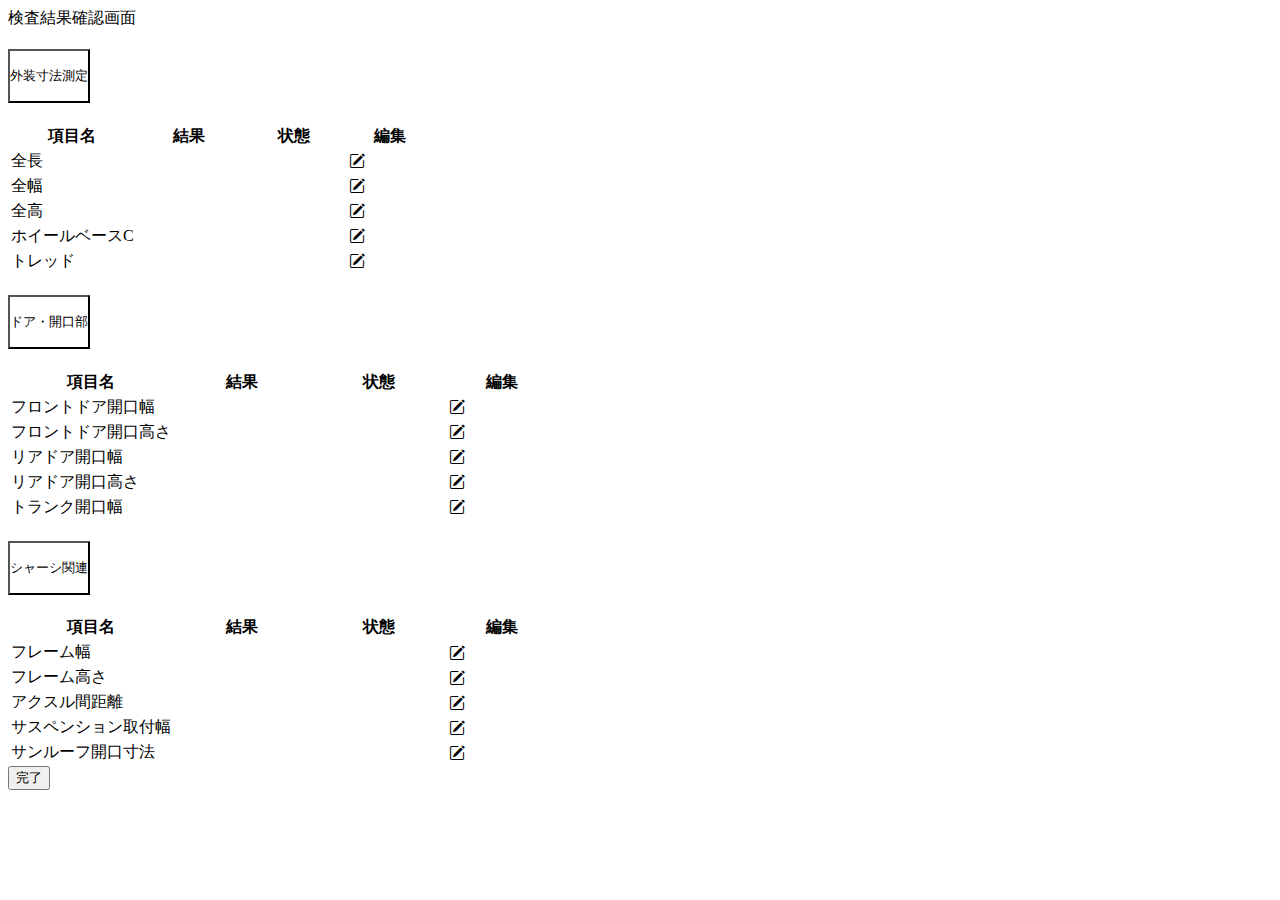
<file: inspection_confirm.html>
<html>
<head>
    <meta charset="UTF-8">
    <meta name="viewport" content="width=device-width, initial-scale=1.0">
    <title>Document</title>
    <link href="https://cdn.jsdelivr.net/npm/bootstrap@5.3.0/dist/css/bootstrap.min.css" rel="stylesheet" integrity="sha384-9ndCyUaIbzAi2FUVXJi0CjmCapSmO7SnpJef0486qhLnuZ2cdeRhO02iuK6FUUVM" crossorigin="anonymous">
    <link rel="stylesheet" href="https://cdn.jsdelivr.net/npm/bootstrap-icons@1.11.3/font/bootstrap-icons.min.css">
    </head>
    <body>
    <div class="container text-center p-3" >
        <div id="inspection-result-area" class="border border-light-50 p-5 rounded-4 ">
            <!-- タイトル -->
            <div id="title" class="d-flex justify-content-start mb-4">
                <p class="fw-bold fs-1">検査結果確認画面</p>
            </div>

            <!-- 検査結果エリア -->
            <table class="table table-hover mb-4" style="table-layout:fixed;">
              <h2 class="accordion-header">
                <button class="accordion-button fs-3 fw-bold" type="button" data-bs-toggle="collapse" data-bs-target="#collapseGroupOne" aria-expanded="true" aria-controls="collapseGroupOne">
                  外装寸法測定
                </button>
              </h2>
              <thead>
                <tr class="fs-4 mb-3">
                  <th scope="col"  style="width:30%">項目名</th>
                  <th scope="col"  style="width:25%">結果</th>
                  <th scope="col"  style="width:25%">状態</th>
                  <th scope="col"  style="width:20%">編集</th>
                </tr>
              </thead>
              <tbody class="fs-5">
                <tr>
                  <td scope="row">全長</td>
                  <td id="inspection-input-1" class="editable"></td>
                  <td id="inspection-status-1"></td>
                  <td>
                    <i class="bi bi-pencil-square fs-2 edit-btn" style="cursor:pointer;"></i>
                  </td>
                </tr>
                <tr>
                  <td scope="row">全幅</td>
                  <td id="inspection-input-2" class="editable" data-original-value="未入力"></td>
                  <td id="inspection-status-2"></td>
                  <td>
                    <i class="bi bi-pencil-square fs-2 edit-btn"></i>
                  </td>
                </tr>
                <tr>
                  <td scope="row">全高</td>
                  <td id="inspection-input-3" class="editable" data-original-value="未入力"></td>
                  <td id="inspection-status-3"></td>
                  <td>
                    <i class="bi bi-pencil-square fs-2 edit-btn"></i>
                  </td>
                </tr>
                <tr>
                  <td scope="row">ホイールベースC</td>
                  <td id="inspection-input-4" class="editable" data-original-value="未入力"></td>
                  <td id="inspection-status-4"></td>
                  <td>
                    <i class="bi bi-pencil-square fs-2 edit-btn"></i>
                  </td>
                </tr>
                <tr>
                  <td scope="row">トレッド</td>
                  <td id="inspection-input-5" class="editable" data-original-value="未入力"></td>
                  <td id="inspection-status-5"></td>
                  <td>
                    <i class="bi bi-pencil-square fs-2 edit-btn"></i>
                  </td>
                </tr>
              </tbody>
            </table>

            <table class="table table-hover mb-4" style="table-layout:fixed;">
              <h2 class="accordion-header">
                <button class="accordion-button fs-3 fw-bold" type="button" data-bs-toggle="collapse" data-bs-target="#collapseGroupOne" aria-expanded="true" aria-controls="collapseGroupOne">
                    ドア・開口部
                </button>
              </h2>
              <thead>
                <tr class="fs-4">
                  <th scope="col" style="width:30%">項目名</th>
                  <th scope="col" style="width:25%">結果</th>
                  <th scope="col" style="width:25%">状態</th>
                  <th scope="col" style="width:20%">編集</th>
                </tr>
              </thead>
              <tbody class="fs-5">
                <tr class="p-4">
                  <td scope="row">フロントドア開口幅</td>
                  <td id="inspection-input-6" class="editable"></td>
                  <td id="inspection-status-6"></td>
                  <td>
                    <i class="bi bi-pencil-square fs-2 edit-btn"></i>
                  </td>
                </tr>
                <tr>
                  <td scope="row">フロントドア開口高さ</td>
                  <td id="inspection-input-7" class="editable"></td>
                  <td id="inspection-status-7"></td>
                  <td>
                    <i class="bi bi-pencil-square fs-2 edit-btn"></i>
                  </td>
                </tr>
                <tr>
                  <td scope="row">リアドア開口幅</td>
                  <td id="inspection-input-8" class="editable"></td>
                  <td id="inspection-status-8"></td>
                  <td>
                    <i class="bi bi-pencil-square fs-2 edit-btn"></i>
                  </td>
                </tr>
                <tr>
                  <td scope="row">リアドア開口高さ</td>
                  <td id="inspection-input-9" class="editable"></td>
                  <td id="inspection-status-9"></td>
                  <td>
                    <i class="bi bi-pencil-square fs-2 edit-btn"></i>
                  </td>
                </tr>
                <tr>
                  <td scope="row">トランク開口幅</td>
                  <td id="inspection-input-10" class="editable"></td>
                  <td id="inspection-status-10"></td>
                  <td>
                    <i class="bi bi-pencil-square fs-2 edit-btn"></i>
                  </td>
                </tr>
              </tbody>
            </table>
            <table class="table table-hover mb-4" style="table-layout:fixed;">
              <h2 class="accordion-header">
                <button class="accordion-button fs-3 fw-bold" type="button" data-bs-toggle="collapse" data-bs-target="#collapseGroupOne" aria-expanded="true" aria-controls="collapseGroupOne">
                    シャーシ関連
                </button>
              </h2>
              <thead>
                <tr class="fs-4">
                  <th scope="col"  style="width:30%">項目名</th>
                  <th scope="col"  style="width:25%">結果</th>
                  <th scope="col"  style="width:25%">状態</th>
                  <th scope="col"  style="width:20%">編集</th>
                </tr>
              </thead>
              <tbody class="fs-5">
                <tr class="p-4">
                  <td scope="row">フレーム幅</td>
                  <td id="inspection-input-11" class="editable"></td>
                  <td id="inspection-status-11"></td>
                  <td>
                    <i class="bi bi-pencil-square fs-2 edit-btn"></i>
                  </td>
                </tr>
                <tr>
                  <td scope="row">フレーム高さ</td>
                  <td id="inspection-input-12" class="editable"></td>
                  <td id="inspection-status-12"></td>
                  <td>
                    <i class="bi bi-pencil-square fs-2 edit-btn"></i>
                  </td>
                </tr>
                <tr>
                  <td scope="row">アクスル間距離</td>
                  <td id="inspection-input-13" class="editable"></td>
                  <td id="inspection-status-13"></td>
                  <td>
                    <i class="bi bi-pencil-square fs-2 edit-btn"></i>
                  </td>
                </tr>
                <tr>
                  <td scope="row">サスペンション取付幅</td>
                  <td id="inspection-input-14" class="editable"></td>
                  <td id="inspection-status-14"></td>
                  <td>
                    <i class="bi bi-pencil-square fs-2 edit-btn"></i>
                  </td>
                </tr>
                <tr>
                  <td scope="row">サンルーフ開口寸法</td>
                  <td id="inspection-input-15" class="editable"></td>
                  <td id="inspection-status-15"></td>
                  <td>
                    <i class="bi bi-pencil-square fs-2 edit-btn"></i>
                  </td>
                </tr>
              </tbody>
            </table>
            <div class="mt-5">
              <button type="button" class="w-100 btn btn-dark">完了</button>
            </div>
        </div>
    </div>
</div>

<script src="https://cdn.jsdelivr.net/npm/bootstrap@5.3.0/dist/js/bootstrap.bundle.min.js" integrity="sha384-geWF76RCwLtnZ8qwWowPQNguL3RmwHVBC9FhGdlKrxdiJJigb/j/68SIy3Te4Bkz" crossorigin="anonymous"></script>
<script src="js/confirm.js"></script>
</body>
<style>
.accordion-button:not(.collapsed){
    color:black;
    background-color:white;
}

.accordion-button {
    padding: 1rem 0rem;
}

.accordion {
    --bs-accordion-btn-focus-border-color:rgba(227,230,244);
    --bs-accordion-btn-focus-box-shadow: 0 ;
}
.accordion-button.collapsed {
    border-bottom: 2px solid rgba(227,230,244);
}

.text-complete{
  color:rgba(7,234,0);
}


.w-30{
  width:30%;
}

.w-25{
  width:25%;
}

.w-20{
  width:20%;
}


</style>
</html>
</file>
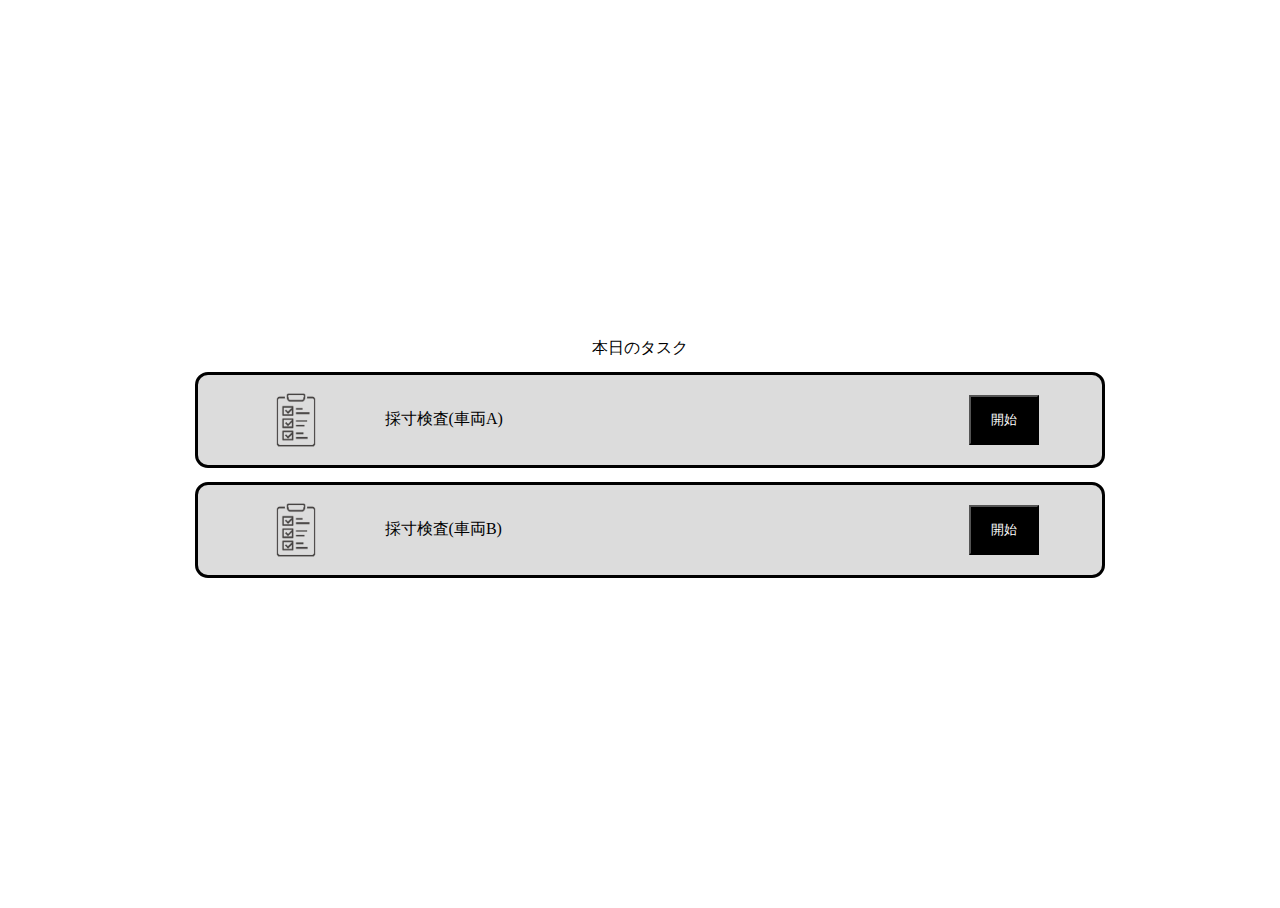
<file: inspection_kind_list.html>
<html>

<head>
    <title>音声点検入力</title>
    <link rel="icon" href="data:,">
    <meta http-equiv="Content-Type" content="text/html; charset=UTF-8">
    <meta http-equiv="X-UA-Compatible" content="IE=Edge">
    <meta name="viewport" content="width=device-width">
    <script src="js/list.js"></script>
    <link rel="stylesheet" href="css/list.css">
    <link href="https://cdn.jsdelivr.net/npm/bootstrap@5.3.0/dist/css/bootstrap.min.css" rel="stylesheet"
        integrity="sha384-9ndCyUaIbzAi2FUVXJi0CjmCapSmO7SnpJef0486qhLnuZ2cdeRhO02iuK6FUUVM" crossorigin="anonymous">
</head>

<body>
    <div id="page" class="container text-center p-3">
        <div id="inspection-list-area" class="border border-light-50 p-5 rounded-4 ">
            <div id="title" class="d-flex justify-content-start">
                <p class="fw-bold fs-1">本日のタスク</p>
            </div>
            <div id="list">
                <div id="item" class="localRow outline">
                    <div class="row_item w-20 h-center">
                        <image class="checksheet" src="images/checksheet.png" />
                    </div>
                    <div class="row_item w-60">
                        <p class="fw-bold fs-3 m-0" id="itemName">採寸検査(車両A)</p>
                    </div>
                    <div class="row_item w-20 h-center">
                        <button id="button1" type="button" class="btn btn-dark button"
                            onclick="move('inspection_list.html')">開始</button>
                    </div>
                </div>
                <div id="item" class="localRow outline">
                    <div class="row_item w-20 h-center">
                        <image class="checksheet" src="images/checksheet.png" />
                    </div>
                    <div class="row_item w-60">
                        <p class="fw-bold fs-3 m-0" id="itemName">採寸検査(車両B)</p>
                    </div>
                    <div class="row_item w-20 h-center">
                        <button id="button2" type="button" class="btn btn-dark button">開始</button>
                    </div>
                </div>
            </div>
        </div>
    </div>
</body>

</html>
</file>
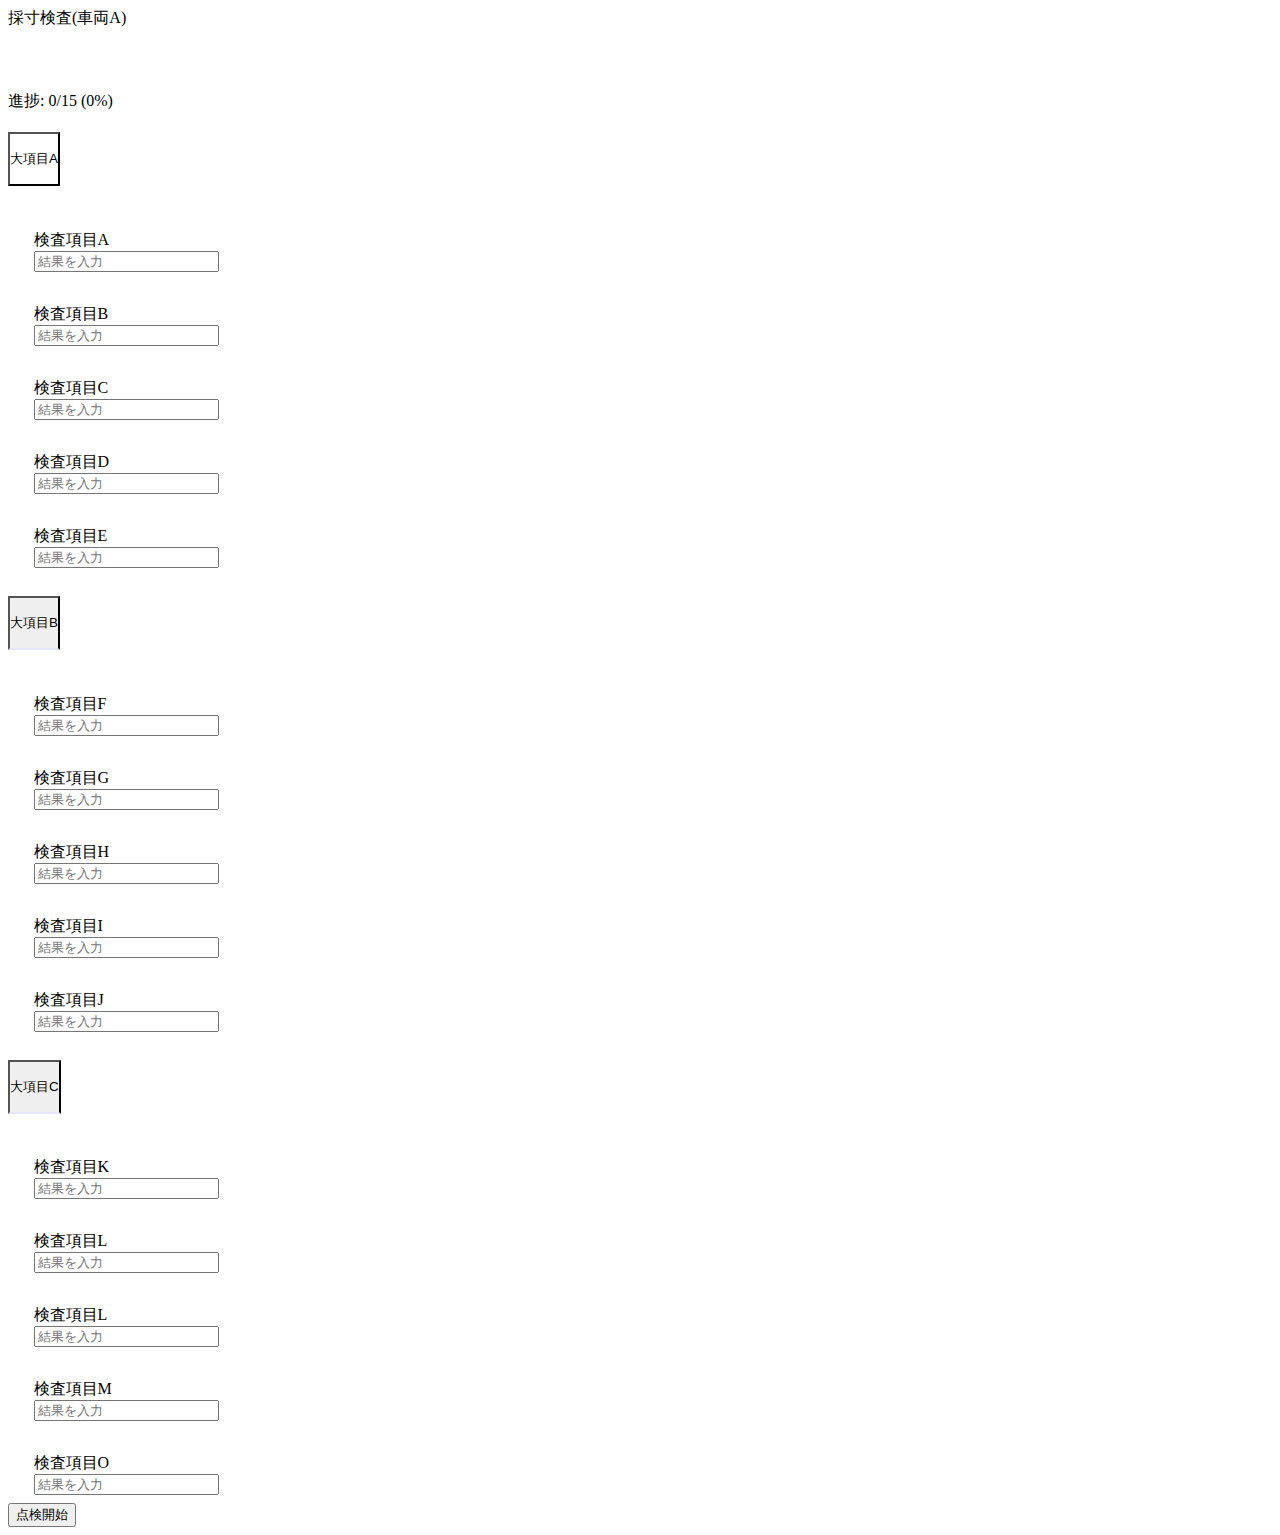
<file: inspection_list.html>
<html>
<head>
    <meta charset="UTF-8">
    <meta name="viewport" content="width=device-width, initial-scale=1.0">
    <title>Document</title>
    <link href="https://cdn.jsdelivr.net/npm/bootstrap@5.3.0/dist/css/bootstrap.min.css" rel="stylesheet" integrity="sha384-9ndCyUaIbzAi2FUVXJi0CjmCapSmO7SnpJef0486qhLnuZ2cdeRhO02iuK6FUUVM" crossorigin="anonymous">
    </head>
    <body>
    <div class="container text-center p-3" >
        <div id="inspection-list-area" class="border border-light-50 p-5 rounded-4 ">
            <!-- タイトル -->
            <div id="title" class="d-flex justify-content-start">
                <p class="fw-bold fs-1">採寸検査(車両A)</p>
            </div>

            <!-- 進捗バー -->
            <div id="progress">
                <div class="progress rounded-pill" role="progressbar" aria-label="Info example" aria-valuenow="50" aria-valuemin="0" aria-valuemax="100" style="height: 30px">
                    <div class="progress-bar bg-black" style="width:0%"></div>
                </div>
                <div class="d-flex justify-content-start mt-2 ">
                    <p class="text-black-50 fs-5">進捗: <span id="bunsi">0</span>/<span id="bunbo"></span> (<span id="parsent">0</span>%)</p>
                </div>
            </div>

            <!-- 検査項目エリア -->
            <div id="inspection" class="">
                <div class="accordion" id="accordionExample">
                    <div class="accordion-item">
                        <h2 class="accordion-header mb-2">
                            <button class="accordion-button fs-4" type="button" data-bs-toggle="collapse" data-bs-target="#collapseGroupOne" aria-expanded="true" aria-controls="collapseGroupOne">
                                大項目A
                            </button>
                        </h2>
                        <div id="collapseGroupOne" class="accordion-collapse collapse show ms-2" data-bs-parent="#accordionExample">
                            <div class="accordion-body">
                                <div id="inspection1" class="row d-flex align-items-center rounded-3 border border-light50 p-3">
                                    <div class="col-9">
                                        <p class="fs-5 col-8 text-start">検査項目A</p>
                                    </div>
                                    <div class="col-2">
                                        <input id="inspection-input-1" type="text" class="form-control form-control-lg" placeholder="結果を入力">
                                    </div>
                                </div>
                            </div>
                            <div id="collapseTwo" class="accordion-collapse collapse show" data-bs-parent="#accordionExample">
                                <div class="accordion-body">
                                    <div id="inspection2" class="row d-flex align-items-center rounded-3 border border-50 p-3">
                                        <div class="col-9">
                                            <p class="fs-5 col-8 text-start">検査項目B</p>
                                        </div>
                                        <div class="col-2">
                                            <input id="inspection-input-2" type="text" class="form-control form-control-lg" placeholder="結果を入力">
                                        </div>
                                    </div>
                                </div>
                            </div>
                            <div id="collapseThree" class="accordion-collapse collapse show" data-bs-parent="#accordionExample">
                                <div class="accordion-body">
                                    <div id="inspection3" class="row d-flex align-items-center rounded-3 border border-50 p-3">
                                        <div class="col-9">
                                            <p class="fs-5 col-8 text-start">検査項目C</p>
                                        </div>
                                        <div class="col-2">
                                            <input id="inspection-input-3" type="text" class="form-control form-control-lg" placeholder="結果を入力">
                                        </div>
                                    </div>
                                </div>
                            </div>
                            <div id="collapseFour" class="accordion-collapse collapse show" data-bs-parent="#accordionExample">
                                <div class="accordion-body">
                                    <div id="inspection4" class="row d-flex align-items-center rounded-3 border border-50 p-3">
                                        <div class="col-9">
                                            <p class="fs-5 col-8 text-start">検査項目D</p>
                                        </div>
                                        <div class="col-2">
                                            <input id="inspection-input-4" type="text" class="form-control form-control-lg" placeholder="結果を入力">
                                        </div>
                                    </div>
                                </div>
                            </div>
                            <div id="collapseFive" class="accordion-collapse collapse show" data-bs-parent="#accordionExample">
                                <div class="accordion-body">
                                    <div id="inspection5" class="row d-flex align-items-center rounded-3 border border-50 p-3">
                                        <div class="col-9">
                                            <p class="fs-5 col-8 text-start">検査項目E</p>
                                        </div>
                                        <div class="col-2">
                                            <input id="inspection-input-5" type="text" class="form-control form-control-lg" placeholder="結果を入力">
                                        </div>
                                    </div>
                                </div>
                            </div>
                        </div>
                    </div>
                    <div class="accordion-item">
                        <h2 class="accordion-header mb-2">
                            <button class="accordion-button collapsed fs-4" type="button" data-bs-toggle="collapse" data-bs-target="#panelsStayOpen-collapseTwo" aria-expanded="false" aria-controls="panelsStayOpen-collapseTwo">
                                大項目B
                            </button>
                        </h2>

                        <div id="panelsStayOpen-collapseTwo" class="accordion-collapse collapse">
                            <div class="accordion-body">
                                <div id="inspection6" class="row d-flex align-items-center rounded-3 border border-light50 p-3">
                                    <div class="col-9">
                                        <p class="fs-5 col-8 text-start">検査項目F</p>
                                    </div>
                                    <div class="col-2">
                                        <input type="text" class="form-control form-control-lg" placeholder="結果を入力">
                                    </div>
                                </div>
                            </div>
                            <div class="accordion-body">
                                <div id="inspection7" class="row d-flex align-items-center rounded-3 border border-light50 p-3">
                                    <div class="col-9">
                                        <p class="fs-5 col-8 text-start">検査項目G</p>
                                    </div>
                                    <div class="col-2">
                                        <input type="text" class="form-control form-control-lg" placeholder="結果を入力">
                                    </div>
                                </div>
                            </div>
                            <div class="accordion-body">
                                <div id="inspection8" class="row d-flex align-items-center rounded-3 border border-light50 p-3">
                                    <div class="col-9">
                                        <p class="fs-5 col-8 text-start">検査項目H</p>
                                    </div>
                                    <div class="col-2">
                                        <input type="text" class="form-control form-control-lg" placeholder="結果を入力">
                                    </div>
                                </div>
                            </div>
                            <div class="accordion-body">
                                <div id="inspection10" class="row d-flex align-items-center rounded-3 border border-light50 p-3">
                                    <div class="col-9">
                                        <p class="fs-5 col-8 text-start">検査項目I</p>
                                    </div>
                                    <div class="col-2">
                                        <input type="text" class="form-control form-control-lg" placeholder="結果を入力">
                                    </div>
                                </div>
                            </div>
                            <div class="accordion-body">
                                <div id="inspection11" class="row d-flex align-items-center rounded-3 border border-light50 p-3">
                                    <div class="col-9">
                                        <p class="fs-5 col-8 text-start">検査項目J</p>
                                    </div>
                                    <div class="col-2">
                                        <input type="text" class="form-control form-control-lg" placeholder="結果を入力">
                                    </div>
                                </div>
</div>
                        </div>
                    </div>
                    <div class="accordion-item">
                    <h2 class="accordion-header mb-2">
                        <button class="accordion-button collapsed fs-4" type="button" data-bs-toggle="collapse" data-bs-target="#panelsStayOpen-collapseThree" aria-expanded="false" aria-controls="panelsStayOpen-collapseThree">
                            大項目C
                        </button>
                    </h2>
                    <div id="panelsStayOpen-collapseThree" class="accordion-collapse collapse">
                        <div class="accordion-body">
                            <div id="inspection12" class="row d-flex align-items-center rounded-3 border border-light50 p-3">
                                <div class="col-9">
                                    <p class="fs-5 col-8 text-start">検査項目K</p>
                                </div>
                                <div class="col-2">
                                    <input type="text" class="form-control form-control-lg" placeholder="結果を入力">
                                </div>
                            </div>
                        </div>
                        <div class="accordion-body">
                            <div id="inspection13" class="row d-flex align-items-center rounded-3 border border-light50 p-3">
                                <div class="col-9">
                                    <p class="fs-5 col-8 text-start">検査項目L</p>
                                </div>
                                <div class="col-2">
                                    <input type="text" class="form-control form-control-lg" placeholder="結果を入力">
                                </div>
                            </div>
                        </div>
                        <div class="accordion-body">
                            <div id="inspection14" class="row d-flex align-items-center rounded-3 border border-light50 p-3">
                                <div class="col-9">
                                    <p class="fs-5 col-8 text-start">検査項目L</p>
                                </div>
                                <div class="col-2">
                                    <input type="text" class="form-control form-control-lg" placeholder="結果を入力">
                                </div>
                            </div>
                        </div>
                        <div class="accordion-body">
                            <div  id="inspection15" class="row d-flex align-items-center rounded-3 border border-light50 p-3">
                                <div class="col-9">
                                    <p class="fs-5 col-8 text-start">検査項目M</p>
                                </div>
                                <div class="col-2">
                                    <input type="text" class="form-control form-control-lg" placeholder="結果を入力">
                                </div>
                            </div>
                        </div>
                        <div class="accordion-body">
                            <div id="inspection16" class="row d-flex align-items-center rounded-3 border border-light50 p-3">
                                <div class="col-9">
                                    <p class="fs-5 col-8 text-start">検査項目O</p>
                                </div>
                                <div class="col-2">
                                    <input type="text" class="form-control form-control-lg" placeholder="結果を入力">
                                </div>
                            </div>
                        </div>
                    </div>
                </div>
            </div>
        </div>
    </div>
</div>
<button type="button" id="check-start" class="btn btn-primary">点検開始</button>


<script src="https://cdn.jsdelivr.net/npm/bootstrap@5.3.0/dist/js/bootstrap.bundle.min.js" integrity="sha384-geWF76RCwLtnZ8qwWowPQNguL3RmwHVBC9FhGdlKrxdiJJigb/j/68SIy3Te4Bkz" crossorigin="anonymous"></script>
<script src="js/test.js"></script>
</body>
<style>
.accordion-item {
    color: var(--bs-accordion-color);
    background-color: var(--bs-accordion-bg);
    border:0;
}
.accordion-button:not(.collapsed){
    color:black;
    background-color:white;
    /* border-bottom: 0.5px solid #ccc; */
    /* border-bottom: 0.5px solid #ccc; */
}
/* .accordion-button.collapsed {
    border-bottom: 2px solid #ccc; /* 閉じている時のみ下線を表示 */
    
#inspection .accordion-body p {
    margin-bottom: 0;
}

.accordion-body {
    padding: 0.5rem 1.6rem;
}

.accordion-button {
    padding: 1rem 0rem;
}

.accordion {
    --bs-accordion-btn-focus-border-color:rgba(227,230,244);
    --bs-accordion-btn-focus-box-shadow: 0 ;
}
.accordion-button.collapsed {
    border-bottom: 2px solid rgba(227,230,244);
}


</style>
</html>
</file>
<file: css/list.css>
html {
    height: 100%;
}

body {
    display: flex;
    justify-content: center;
    min-height: 100%;
}

#page {
    width: 70%;
    min-width: 300px;
    margin: auto auto;
}

#title {
    text-align: center;
}

#item {
    display: flex;
}

.outline {
    outline: solid;
    border-radius: 10px;
}

.localRow {
    width: 100%;
    margin: 0 auto;
    padding: 10px;
    background-color: gainsboro;
    margin-bottom: 20px;
    display: flex;
    align-items: center;
}

.checksheet {
    width: 70px;
    height: 70px;
}

.row_item {
    display: flex;
}

.w-20 {
    width: 20%;
}

.w-60 {
    width: 60%;
}

.h-center {
    justify-content: center;
}

.button {
    background-color: black;
    color: white;
    width: 70px;
    height: 50px;
}
</file>
